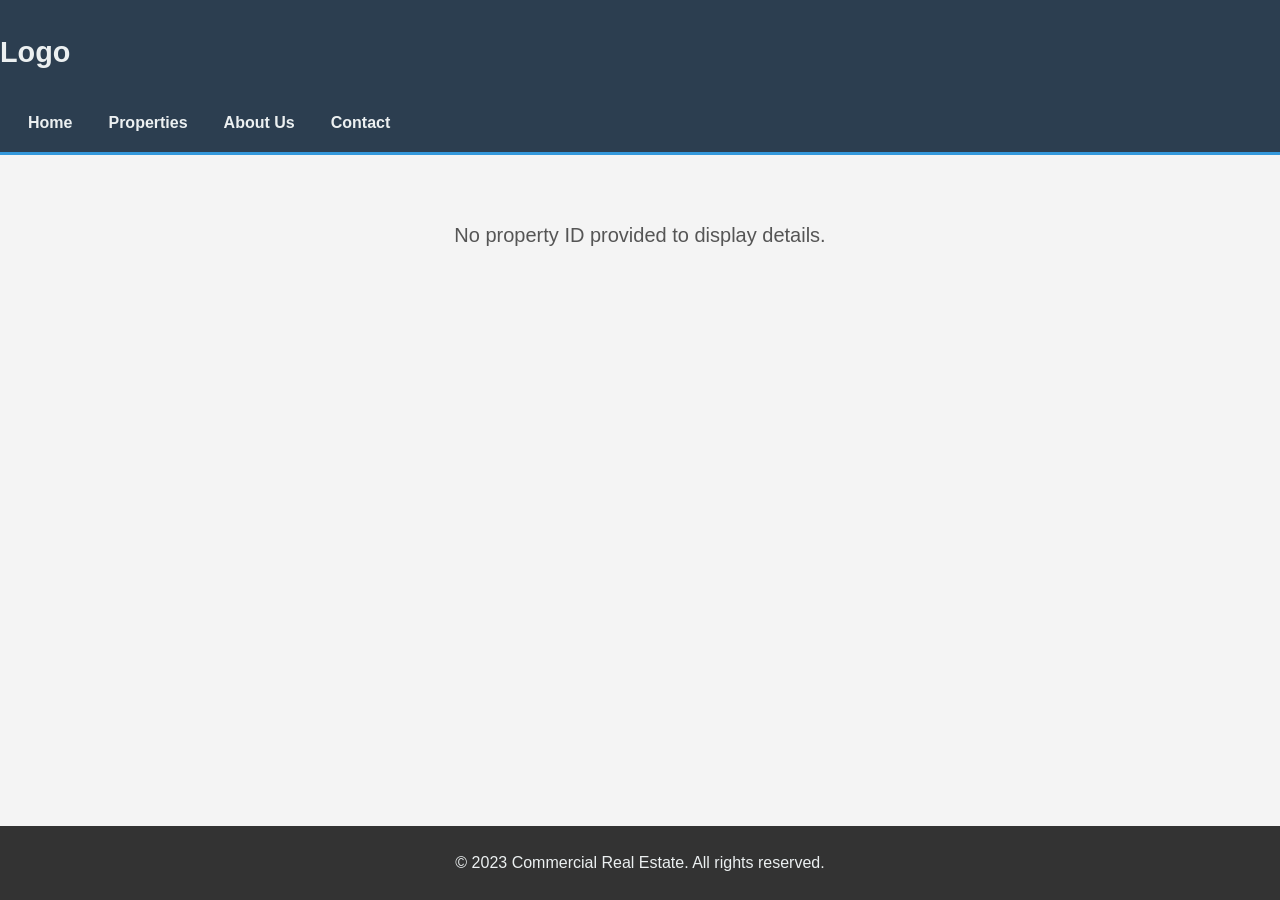
<file: property-details.html>
<!DOCTYPE html>
<html lang="en">
<head>
    <meta charset="UTF-8">
    <meta name="viewport" content="width=device-width, initial-scale=1.0">
    <title>Property Details - Commercial Real Estate</title>
    <link rel="stylesheet" href="css/style.css">
</head>
<body>
    <header>
        <div class="logo-placeholder">
            <h1><a href="index.html">Logo</a></h1>
        </div>
        <nav class="navigation-menu">
            <ul>
                <li><a href="index.html">Home</a></li>
                <li><a href="properties.html">Properties</a></li>
                <li><a href="about.html">About Us</a></li>
                <li><a href="contact.html">Contact</a></li>
            </ul>
        </nav>
    </header>

    <main class="container py-2" id="property-detail-main-content">
        <!-- Property Title and Location (will be populated by JS) -->
        <div class="property-detail-header">
            <h1 id="property-title">Loading Property Details...</h1>
            <p id="property-location" class="property-detail-location">Fetching location...</p>
        </div>

        <!-- Image Gallery (will be populated by JS) -->
        <section id="property-image-gallery-dynamic" class="property-image-gallery mb-2">
            <!-- Placeholder structure if needed, or JS will create it -->
            <img src="https://placehold.co/800x500/EEE/333?text=Loading+Image..." alt="Loading property image" style="width:100%; border-radius: 5px;">
        </section>

        <div class="property-details-layout">
            <section class="property-main-details">
                <h2 class="reveal-on-scroll">Property Overview</h2>
                <!-- Property Info Grid (will be populated by JS) -->
                <div id="property-info-grid-dynamic" class="property-info-grid reveal-on-scroll">
                    <p><strong>Price:</strong> Loading...</p>
                    <p><strong>Size:</strong> Loading...</p>
                    <p><strong>Type:</strong> Loading...</p>
                    <p><strong>Status:</strong> Loading...</p>
                    <p><strong>Developer:</strong> Loading...</p>
                    <p><strong>City:</strong> Loading...</p>
                </div>

                <h2 class="mt-2 reveal-on-scroll">Description</h2>
                <!-- Property Description (will be populated by JS) -->
                <p id="property-description-dynamic" class="reveal-on-scroll">Loading description...</p>

                <h2 class="mt-2 reveal-on-scroll">Amenities</h2>
                <!-- Amenities List (will be populated by JS) -->
                <ul id="property-amenities-list-dynamic" class="amenities-list reveal-on-scroll">
                    <li>Loading amenities...</li>
                </ul>
            </section>

            <aside class="property-sidebar ">
                <div class="enquiry-form-box reveal-on-scroll">
                    <h3>Request a Callback</h3>
                    <form action="#" method="post">
                        <div>
                            <label for="detail-name">Name:</label>
                            <input type="text" id="detail-name" name="name" required>
                        </div>
                        <div>
                            <label for="detail-email">Email:</label>
                            <input type="email" id="detail-email" name="email" required>
                        </div>
                        <div>
                            <label for="detail-phone">Phone:</label>
                            <input type="tel" id="detail-phone" name="phone" required>
                        </div>
                        <div>
                            <label for="detail-message">Message (Optional):</label>
                            <textarea id="detail-message" name="message" rows="3"></textarea>
                        </div>
                        <div>
                            <button type="submit" class="btn btn-primary btn-full-width">Send Enquiry</button>
                        </div>
                    </form>
                </div>
                <div class="agent-details-box mt-2 reveal-on-scroll">
                    <h4>Contact Agent</h4>
                    <p><strong>Name:</strong> John Doe</p>
                    <p><strong>Email:</strong> john.doe@realestate.com</p>
                    <p><strong>Phone:</strong> +123 987 6543</p>
                </div>
            </aside>
        </div>
    </main>

    <footer>
        <p>&copy; 2023 Commercial Real Estate. All rights reserved.</p>
    </footer>

    <script src="js/main.js" defer></script>
</body>
</html>
</file>
<file: css/style.css>
/* Basic Reset */
* {
    margin: 0;
    padding: 0;
    box-sizing: border-box;
}

html {
    scroll-behavior: smooth;
}

body {
    font-family: 'Open Sans', sans-serif; /* Primary font */
    font-size: 16px;
    line-height: 1.6;
    color: #333; /* Default text color */
    background-color: #f4f4f4; /* Light grey background for the body */
    display: flex;
    flex-direction: column;
    min-height: 100vh;
    opacity: 0; /* For page fade-in */
    animation: fadeIn 0.5s ease-in-out forwards;
}

@keyframes fadeIn {
    to { opacity: 1; }
}

/* Global Styles */
h1, h2, h3, h4, h5, h6 {
    font-family: 'Montserrat', sans-serif; /* Secondary font for headings */
    margin-bottom: 0.75em;
    color: #2c3e50; /* Darker color for headings */
}

h1 { font-size: 2.5em; }
h2 { font-size: 2em; }
h3 { font-size: 1.75em; }
h4 { font-size: 1.5em; }
h5 { font-size: 1.25em; }
h6 { font-size: 1em; }

p {
    margin-bottom: 1em;
}

a {
    color: #3498db; /* Primary link color */
    text-decoration: none;
    transition: color 0.3s ease-in-out; /* Smooth color transition for links */
}

a:hover {
    color: #2980b9; /* Darker shade for hover */
    text-decoration: underline;
}

img {
    max-width: 100%;
    height: auto;
    display: block;
}

ul {
    list-style: none;
}

/* Utility Classes */
.container {
    width: 90%;
    max-width: 1100px;
    margin: 0 auto;
    padding: 0 20px;
}

.text-center {
    text-align: center;
}

.mt-1 { margin-top: 1rem; }
.mt-2 { margin-top: 2rem; }
.mb-1 { margin-bottom: 1rem; }
.mb-2 { margin-bottom: 2rem; }
.py-1 { padding-top: 1rem; padding-bottom: 1rem; }
.py-2 { padding-top: 2rem; padding-bottom: 2rem; }
.lead { font-size: 1.25em; color: #555; }
.bg-light { background-color: #ecf0f1; }


/* Header Styles */
header {
    background-color: #2c3e50; /* Dark background for header */
    color: #ecf0f1; /* Light text color for header */
    padding: 1rem 0;
    border-bottom: 3px solid #3498db;
}

header .container {
    display: flex;
    justify-content: space-between;
    align-items: center;
}

header .logo-placeholder h1 a {
    color: #ecf0f1;
    text-decoration: none;
    font-size: 1.8rem;
}

header .logo-placeholder h1 a:hover {
    color: #bdc3c7;
    text-decoration: none; /* Ensure no underline on hover if not desired */
}

/* Navigation Menu Styles */
header .navigation-menu ul {
    display: flex;
}

header .navigation-menu ul li {
    margin-left: 20px;
}

header .navigation-menu ul li a {
    color: #ecf0f1;
    font-weight: bold;
    padding: 0.5rem;
    text-decoration: none; /* Explicitly remove underline */
    position: relative; /* For pseudo-element underline */
    transition: color 0.3s ease-in-out;
}

header .navigation-menu ul li a::after {
    content: '';
    position: absolute;
    width: 0;
    height: 2px;
    bottom: -2px; /* Position the underline below the text */
    left: 50%;
    background-color: #3498db;
    transition: width 0.3s ease-in-out, left 0.3s ease-in-out;
}

header .navigation-menu ul li a:hover,
header .navigation-menu ul li a.active {
    color: #3498db;
    text-decoration: none; /* Ensure no default underline interferes */
}

header .navigation-menu ul li a:hover::after,
header .navigation-menu ul li a.active::after {
    width: 100%;
    left: 0;
}

/* Main Content Area Styles */
main {
    flex-grow: 1;
    padding: 2rem 0; /* Default padding, can be overridden by sections */
    /* background-color: #fff; */ /* Removed to allow sections to set their own bg */
}

main > h1 { /* Page specific main heading, if directly under main */
    text-align: center;
    margin-bottom: 1.5rem;
    color: #3498db;
}

/* Footer Styles */
footer {
    background-color: #333;
    color: #ecf0f1;
    text-align: center;
    padding: 1.5rem 0;
    margin-top: auto;
}

footer p {
    margin-bottom: 0;
}

/* Buttons */
.btn {
    display: inline-block;
    padding: 0.75rem 1.5rem;
    border-radius: 5px;
    text-decoration: none;
    font-weight: bold;
    transition: background-color 0.3s ease, color 0.3s ease, border-color 0.3s ease;
    cursor: pointer;
    border: 1px solid transparent;
    box-shadow: 0 2px 4px rgba(0,0,0,0.1); /* Subtle shadow for depth */
}
.btn:active {
    transform: translateY(1px); /* Press effect */
    box-shadow: 0 1px 2px rgba(0,0,0,0.15);
}

.btn-primary {
    background-color: #3498db;
    color: white;
    border-color: #3498db;
}
.btn-primary:hover {
    background-color: #2980b9;
    border-color: #2980b9;
    color: white;
    text-decoration: none;
}
.btn-secondary {
    background-color: #2ecc71;
    color: white;
    border-color: #2ecc71;
}
.btn-secondary:hover {
    background-color: #27ae60;
    border-color: #27ae60;
    color: white;
    text-decoration: none;
}
.btn-outline {
    background-color: transparent;
    color: #3498db;
    border: 1px solid #3498db;
}
.btn-outline:hover {
    background-color: #3498db;
    color: white;
    text-decoration: none;
}
.btn-full-width {
    display: block;
    width: 100%;
    text-align: center;
}

/* Hero Section (index.html) */
.hero {
    background-color: #34495e;
    color: white;
    padding: 3rem 1rem; /* Ensure container padding is respected or override */
    margin-bottom: 2rem; /* Space after hero */
}
.hero h1 {
    font-size: 2.8em;
    margin-bottom: 0.5em;
    color: white;
}
.hero .lead { /* .lead is already defined in utilities, this is just for context */
    font-size: 1.3em;
    margin-bottom: 1.5em;
    color: #ecf0f1;
}

/* Featured Properties & Property Grid (index.html, properties.html) */
.featured-properties, .properties-page-section { /* Generic section wrapper */
    padding: 2rem 0;
    background-color: #fff; /* Default for sections with cards */
}
.property-grid {
    display: grid;
    grid-template-columns: repeat(auto-fit, minmax(300px, 1fr));
    gap: 1.5rem;
}
.property-card {
    background-color: #ffffff;
    border: 1px solid #ddd;
    border-radius: 8px;
    overflow: hidden;
    box-shadow: 0 2px 5px rgba(0,0,0,0.1);
    transition: transform 0.3s ease-in-out, box-shadow 0.3s ease-in-out; /* Enhanced transition */
    display: flex;
    flex-direction: column;
}
.property-card:hover {
    transform: translateY(-5px) scale(1.02); /* Slightly more pronounced hover */
    box-shadow: 0 6px 12px rgba(0,0,0,0.2);
}
.property-card-img {
    width: 100%;
    height: 200px;
    object-fit: cover;
}
.property-card-body {
    padding: 1rem;
    flex-grow: 1; /* Make body grow */
    display: flex;
    flex-direction: column;
}
.property-card-body h3 {
    font-size: 1.4em;
    margin-top: 0;
    margin-bottom: 0.5em;
    color: #333;
}
.property-card-body p {
    font-size: 0.95em;
    margin-bottom: 0.3em;
    color: #555;
}
.property-card-body p strong {
    color: #333;
}
.property-card-body .btn {
    margin-top: auto; /* Push button to bottom of card */
    font-size: 0.9em;
    padding: 0.5rem 1rem;
}

/* About Snippet Section (index.html) */
.about-snippet { /* .bg-light is used for background */
    padding: 2rem 0;
}

/* Properties Page Layout (properties.html) */
.properties-layout {
    display: flex;
    gap: 2rem;
    margin-top: 1rem; /* Space from page title/description */
}
.property-filters-sidebar {
    flex: 1;
    max-width: 280px;
    background-color: #f9f9f9;
    padding: 1.5rem;
    border-radius: 5px;
    border: 1px solid #e0e0e0;
    height: fit-content;
}
.property-filters-sidebar h2 {
    font-size: 1.6em;
    margin-bottom: 1rem;
    border-bottom: 2px solid #eee;
    padding-bottom: 0.5rem;
}
.filter-group {
    margin-bottom: 1.5rem;
}
.filter-group h3 {
    font-size: 1.1em;
    margin-bottom: 0.5rem;
    color: #444;
}
.filter-group label {
    display: block;
    margin-bottom: 0.3rem;
    font-size: 0.95em;
    color: #555;
}
.filter-group input[type="checkbox"] {
    margin-right: 0.5rem;
}
.filter-group input[type="range"] + output {
    display: block;
    font-size: 0.9em;
    margin-top: 0.2rem;
    color: #555;
}
.property-listing-area {
    flex: 3;
}
.sort-options {
    margin-bottom: 1rem;
    padding: 0.5rem;
    background-color: #f9f9f9;
    border: 1px solid #e0e0e0;
    border-radius: 5px;
    display: flex;
    align-items: center;
}
.sort-options label {
    margin-right: 0.5rem;
    font-weight: bold;
}
.sort-options select {
    padding: 0.5rem;
    border-radius: 4px;
    border: 1px solid #ccc;
}
.pagination a {
    margin: 0 0.3rem;
}
.pagination a.active {
    background-color: #2980b9;
    color: white;
    border-color: #2980b9;
}

/* Property Details Page Specifics (property-details.html) */
.property-detail-header {
    margin-bottom: 1.5rem;
    padding-bottom: 1rem;
    border-bottom: 1px solid #eee;
}
.property-detail-header h1 {
    font-size: 2.2em;
    color: #333;
    margin-bottom: 0.25rem;
}
.property-detail-location {
    font-size: 1.1em;
    color: #555;
}
.property-image-gallery { /* Container for dynamic gallery */
    margin-bottom: 1.5rem;
    background-color: #eee;
    padding: 1rem;
    border-radius: 5px;
    text-align: center;
}
#property-image-gallery-dynamic img { /* Main image in gallery */
    max-width: 100%;
    height: auto;
    max-height: 500px;
    object-fit: cover;
    border-radius: 5px;
    margin-bottom: 0.5rem;
}
#property-image-gallery-dynamic .thumbnails {
    display: flex;
    gap: 10px;
    overflow-x: auto;
    padding-bottom: 5px;
    justify-content: center; /* Center thumbnails if they don't overflow */
}
#property-image-gallery-dynamic .thumbnails img {
    width: 100px;
    height: 75px;
    object-fit: cover;
    border-radius: 3px;
    cursor: pointer;
    border: 2px solid transparent;
    transition: border-color 0.2s ease;
}
#property-image-gallery-dynamic .thumbnails img:hover {
    border-color: #3498db;
}

.property-details-layout {
    display: flex;
    gap: 2rem;
    margin-top: 1rem;
}
.property-main-details {
    flex: 2;
}
.property-main-details h2 {
    border-bottom: 2px solid #eee;
    padding-bottom: 0.5rem;
    margin-bottom: 1rem;
    font-size: 1.6em;
}
.property-info-grid {
    display: grid;
    grid-template-columns: repeat(auto-fit, minmax(200px, 1fr));
    gap: 0.75rem;
    margin-bottom: 1.5rem;
}
.property-info-grid p {
    background-color: #f9f9f9;
    padding: 0.75rem;
    border-radius: 4px;
    margin-bottom: 0;
    font-size: 0.95em;
}
.property-info-grid p strong {
    display: block;
    color: #333;
    margin-bottom: 0.2rem;
}
#property-description-dynamic { /* From JS */
    line-height: 1.7;
    text-align: left; /* Default, or justify if preferred */
}
.amenities-list { /* For ul#property-amenities-list-dynamic */
    list-style: disc;
    padding-left: 20px;
    columns: 2;
    gap: 10px;
}
.amenities-list li {
    margin-bottom: 0.5rem;
    font-size: 0.95em;
}
.property-sidebar {
    flex: 1;
    max-width: 320px;
}
.enquiry-form-box, .agent-details-box { /* Used on property-details.html */
    background-color: #f9f9f9;
    padding: 1.5rem;
    border: 1px solid #e0e0e0;
    border-radius: 5px;
}
.enquiry-form-box h3, .agent-details-box h4 {
    font-size: 1.3em;
    margin-top: 0;
    margin-bottom: 1rem;
    color: #333;
}

/* About Page Specifics (about.html) */
.page-header .lead { /* Used on about.html, contact.html */
    font-size: 1.2em;
    color: #555;
    margin-top: 0.5rem;
}
.about-content .about-section {
    margin-bottom: 2rem;
    padding: 1.5rem;
    background-color: #fff;
    border: 1px solid #e0e0e0;
    border-radius: 5px;
}
.about-content .about-section:last-child {
    margin-bottom: 0;
}
.about-content h2 {
    font-size: 1.8em;
    color: #34495e;
    margin-bottom: 1rem;
    border-bottom: 1px solid #eee;
    padding-bottom: 0.5rem;
}
.about-image {
    width: 100%;
    max-width: 500px;
    height: auto;
    border-radius: 5px;
    margin: 0 auto 1.5rem auto;
    display: block;
}
.values-list {
    list-style: none;
    padding-left: 0;
}
.values-list li {
    margin-bottom: 0.75rem;
    padding-left: 1.5rem;
    position: relative;
}
.values-list li::before {
    content: '✓';
    color: #2ecc71;
    position: absolute;
    left: 0;
    font-weight: bold;
}
.team-grid {
    display: grid;
    grid-template-columns: repeat(auto-fit, minmax(200px, 1fr));
    gap: 1.5rem;
    text-align: center;
}
.team-member-card img {
    width: 150px;
    height: 150px;
    border-radius: 50%;
    object-fit: cover;
    margin-bottom: 0.75rem;
    border: 3px solid #ddd;
}
.team-member-card h3 {
    font-size: 1.2em;
    margin-bottom: 0.25rem;
}
.team-member-card p {
    font-size: 0.9em;
    color: #777;
}

/* Contact Page Specifics (contact.html) */
.contact-layout {
    display: flex;
    flex-wrap: wrap;
    gap: 2rem;
}
.contact-form-section {
    flex: 2;
    min-width: 300px;
}
.contact-details-section {
    flex: 1;
    min-width: 300px;
}
.card-style { /* Common for contact page sections */
    background-color: #fff;
    padding: 1.5rem 2rem;
    border-radius: 5px;
    border: 1px solid #e0e0e0;
    box-shadow: 0 1px 3px rgba(0,0,0,0.05);
}
.contact-form-section h2,
.contact-details-section h2 {
    font-size: 1.8em;
    color: #34495e;
    margin-bottom: 1.5rem;
    border-bottom: 1px solid #eee;
    padding-bottom: 0.75rem;
}
.contact-details-section .contact-info-item {
    margin-bottom: 1.5rem;
}
.contact-details-section .contact-info-item h3 {
    font-size: 1.2em;
    color: #333;
    margin-bottom: 0.5rem;
    display: flex;
    align-items: center;
}
.contact-details-section .contact-info-item h3 .icon-placeholder {
    margin-right: 0.5rem;
    font-size: 1.1em;
    color: #3498db;
}
.contact-details-section .contact-info-item p {
    margin-bottom: 0.25rem;
    line-height: 1.5;
}
.contact-details-section .contact-info-item p a {
    color: #555;
}
.contact-details-section .contact-info-item p a:hover {
    color: #3498db;
}
.map-placeholder img {
    border: 1px solid #ddd;
}


/* Basic Responsive Design */
/* Tablet Styles */
@media (max-width: 768px) {
    header .container {
        flex-direction: column;
        align-items: center;
    }
    header .logo-placeholder {
        margin-bottom: 0.5rem;
    }
    header .navigation-menu ul {
        flex-direction: column;
        align-items: center;
        width: 100%;
    }
    header .navigation-menu ul li {
        margin-left: 0;
        margin-bottom: 0.5rem;
        width: 100%;
        text-align: center;
    }
    header .navigation-menu ul li a {
        display: block;
        padding: 0.75rem;
        border-bottom: 1px solid #444;
    }
    header .navigation-menu ul li:last-child a {
        border-bottom: none;
    }

    h1 { font-size: 2em; }
    h2 { font-size: 1.75em; }

    .properties-layout {
        flex-direction: column;
    }
    .property-filters-sidebar {
        max-width: 100%;
    }
    .property-details-layout {
        flex-direction: column;
    }
    .property-sidebar {
        max-width: 100%;
        margin-top: 2rem;
    }
    .amenities-list {
        columns: 1;
    }
    .contact-layout {
        flex-direction: column;
    }
}

/* Mobile Styles */
@media (max-width: 480px) {
    body {
        font-size: 15px;
    }
    .container {
        width: 95%;
        padding: 0 10px;
    }
    h1 { font-size: 1.8em; }
    h2 { font-size: 1.5em; }
    header .logo-placeholder h1 a {
        font-size: 1.5rem;
    }
    .property-grid {
        grid-template-columns: 1fr; /* Stack cards on very small screens */
    }
    .hero h1 { font-size: 2.2em; }
    .hero .lead { font-size: 1.1em; }
}

/* Form Styles (Basic for Contact Page & Property Details Enquiry) */
form div {
    margin-bottom: 1rem;
}
form label {
    display: block;
    margin-bottom: 0.3rem;
    font-weight: bold;
}
form input[type="text"],
form input[type="email"],
form input[type="tel"],
form textarea {
    width: 100%;
    padding: 0.75rem;
    border: 1px solid #ccc;
    border-radius: 4px;
    font-family: 'Open Sans', sans-serif;
}
form textarea {
    resize: vertical;
}
form button[type="submit"] {
    background-color: #3498db;
    color: white;
    padding: 0.75rem 1.5rem;
    border: none;
    border-radius: 4px;
    cursor: pointer;
    font-size: 1rem;
    transition: background-color 0.3s ease;
}
form button[type="submit"]:hover {
    background-color: #2980b9;
}

/* Scroll Animations */
.reveal-on-scroll {
    opacity: 0;
    transform: translateY(30px); /* Start slightly lower */
    transition: opacity 0.6s ease-out, transform 0.6s ease-out;
}

.reveal-on-scroll.is-visible {
    opacity: 1;
    transform: translateY(0);
}

/* Image Gallery / Slider for Property Details */
#property-image-gallery-dynamic .slider-container {
    position: relative;
    max-width: 100%; /* Ensure it fits within its parent */
    margin: auto;
    overflow: hidden; /* Hide parts of images that are outside the container */
}

#property-image-gallery-dynamic .slider-main-image-container { /* Added a container for the main image if needed for aspect ratio */
    position: relative;
    width: 100%;
    /* padding-top: 62.5%; For 16:9 aspect ratio, if needed: (9/16 * 100) */
}

#property-image-gallery-dynamic .slider-main-image {
    width: 100%;
    /* For aspect ratio trick:
    position: absolute;
    top: 0;
    left: 0;
    bottom: 0;
    right: 0; */
    max-height: 500px; /* Or remove if using aspect ratio padding */
    object-fit: cover;
    border-radius: 5px;
    display: block; /* Remove extra space below image */
}

#property-image-gallery-dynamic .slider-button {
    position: absolute;
    top: 50%;
    transform: translateY(-50%);
    background-color: rgba(44, 62, 80, 0.7); /* Darker, semi-transparent */
    color: white;
    border: none;
    padding: 10px 15px;
    cursor: pointer;
    border-radius: 3px;
    font-size: 1.5rem; /* Larger buttons */
    z-index: 10;
    transition: background-color 0.3s ease;
    line-height: 1; /* Ensure text is vertically centered */
}
#property-image-gallery-dynamic .slider-button:hover {
    background-color: rgba(44, 62, 80, 0.9);
}

#property-image-gallery-dynamic .prev {
    left: 10px;
}

#property-image-gallery-dynamic .next {
    right: 10px;
}

#property-image-gallery-dynamic .slider-thumbnails {
    display: flex;
    gap: 10px;
    overflow-x: auto; /* Horizontal scroll for thumbnails */
    padding: 10px 0; /* Padding around thumbnails */
    justify-content: flex-start; /* Align thumbnails to the start */
    flex-wrap: nowrap; /* Ensure thumbnails stay in one line */
}

#property-image-gallery-dynamic .slider-thumbnails img {
    width: 80px;
    height: 60px;
    object-fit: cover;
    border-radius: 3px;
    cursor: pointer;
    border: 2px solid transparent;
    transition: border-color 0.2s ease, opacity 0.2s ease;
    flex-shrink: 0; /* Prevent thumbnails from shrinking */
}
#property-image-gallery-dynamic .slider-thumbnails img:hover {
    opacity: 0.7;
    border-color: #aaa;
}
#property-image-gallery-dynamic .slider-thumbnails img.active-thumbnail {
    border-color: #3498db; /* Highlight active thumbnail */
    opacity: 1;
}
</file>
